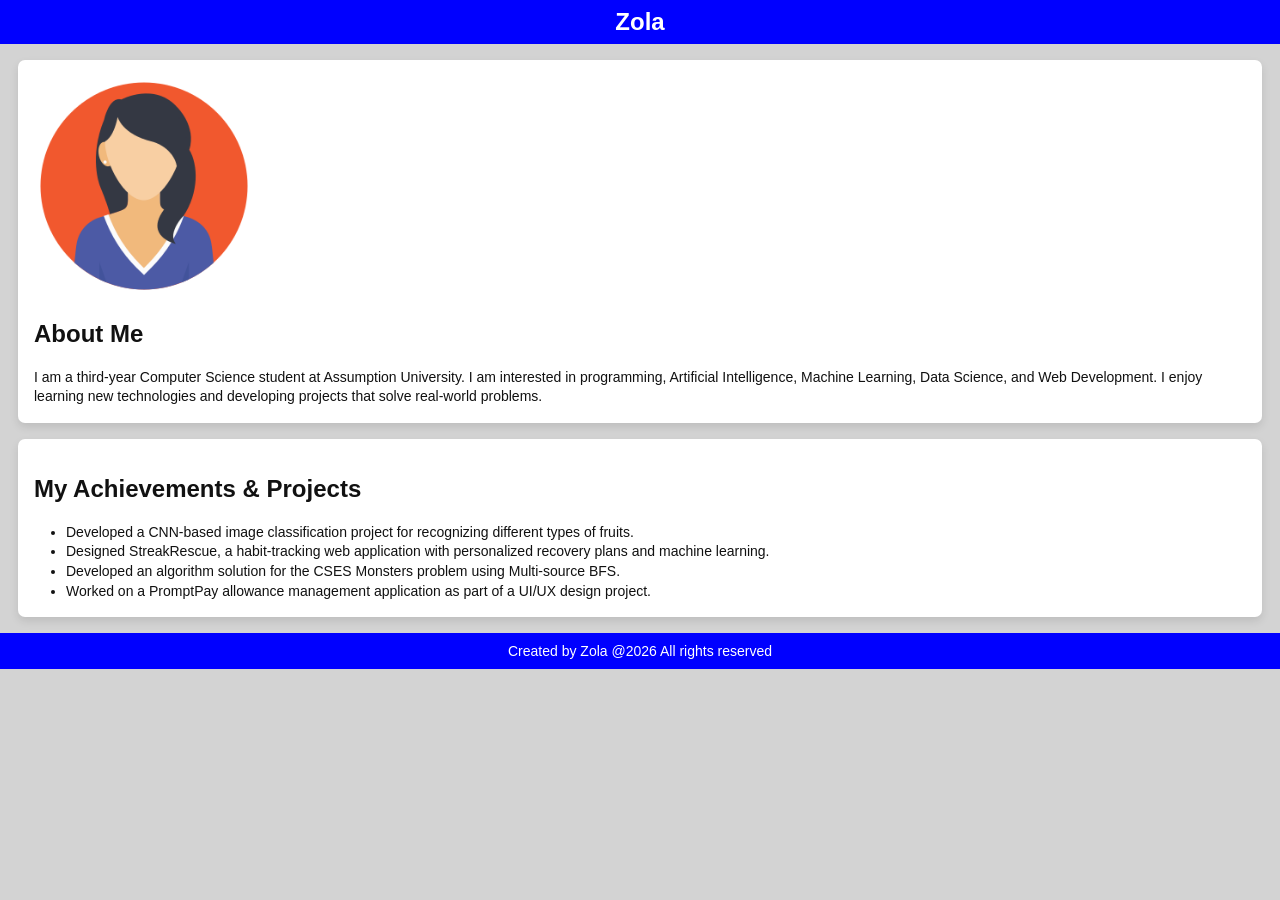
<file: index.html>
<!DOCTYPE html>

<html lang="en">

<head>

<meta charset="UTF-8">
<meta name="viewport" content="width=device-width, initial-scale=1.0">

<title>My Profile</title>

<link rel="stylesheet" href="style.css">

</head>

<body>

    <header>

        <h1>Zola</h1>

    </header>

    <div class="content">

        <section class="biography">

            <img src="photo.png" height="220">

            <h2>About Me</h2>

            <p>
                I am a third-year Computer Science student at Assumption University.
                I am interested in programming, Artificial Intelligence,
                Machine Learning, Data Science, and Web Development.
                I enjoy learning new technologies and developing projects
                that solve real-world problems.
            </p>

        </section>

        <section class="achievements">

            <h2>My Achievements & Projects</h2>

            <ul>

                <li>Developed a CNN-based image classification project
                    for recognizing different types of fruits.</li>

                <li>Designed StreakRescue, a habit-tracking web application
                    with personalized recovery plans and machine learning.</li>

                <li>Developed an algorithm solution for the CSES Monsters
                    problem using Multi-source BFS.</li>

                <li>Worked on a PromptPay allowance management application
                    as part of a UI/UX design project.</li>

            </ul>

        </section>

    </div>

    <footer>

        <p>Created by Zola @2026 All rights reserved</p>

    </footer>

</body>

</html>
</file>
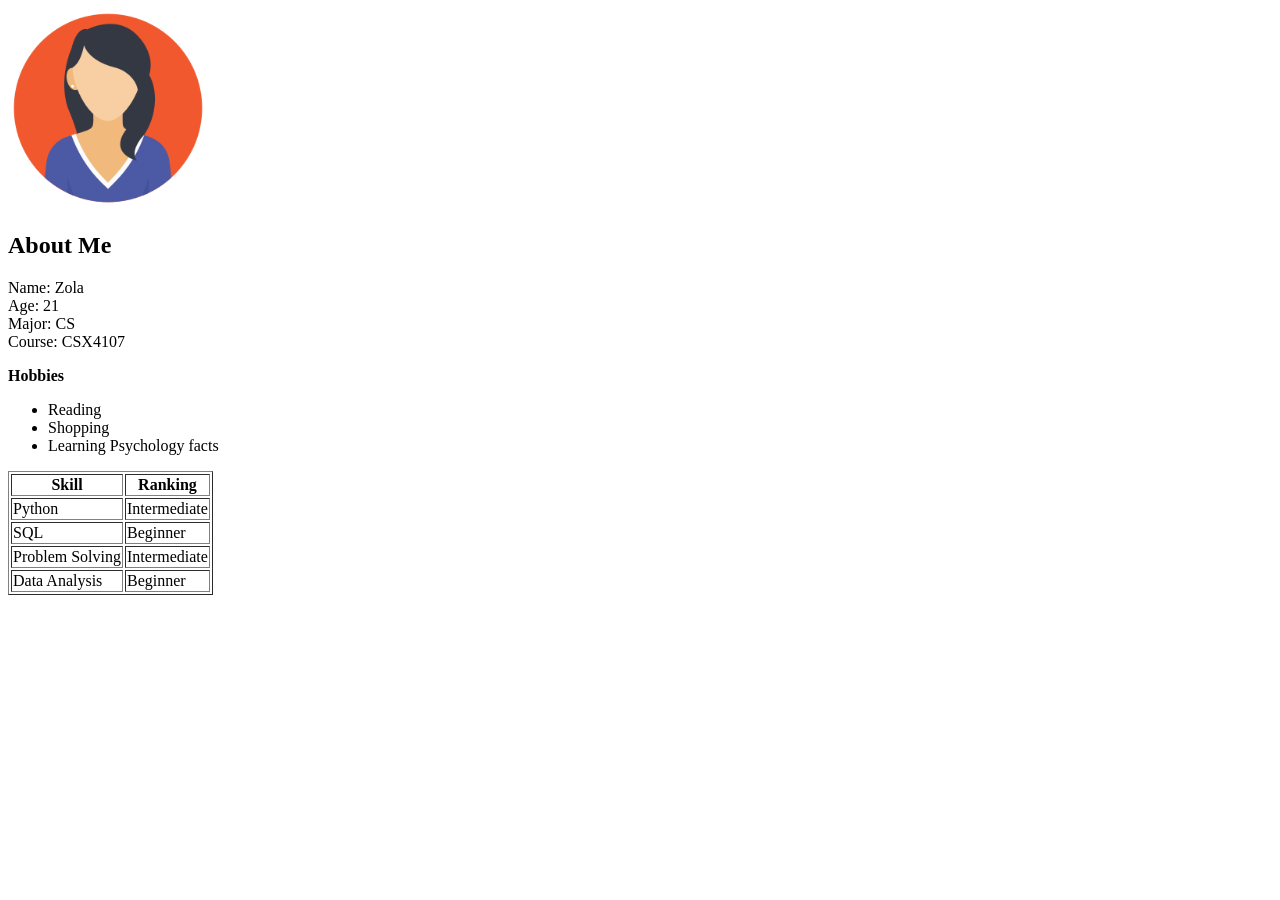
<file: index2.html>
<!DOCTYPE html>
<html>
  <body>
    <title>Name: Zola</title>
    <img src="photo.png" alt="My Photo" width="200" height="200" />
    <h2>About Me</h2>
    <p>
      Name: Zola<br/>
      Age: 21<br/>
      Major: CS<br/>
      Course: CSX4107
    </p>
    <section>
      <b>Hobbies</b>
      <ul>
        <li>Reading</li>
        <li>Shopping</li>
        <li>Learning Psychology facts</li>
      </ul>
    </section>
    <table border="1">
      <tr>
        <th>Skill</th>
        <th>Ranking</th>
      </tr>
      <tr>
        <td>Python</td>
        <td>Intermediate</td>
      </tr>
      <tr>
        <td>SQL</td>
        <td>Beginner</td>
      </tr>
      <tr>
        <td>Problem Solving</td>
        <td>Intermediate</td>
      </tr>
      <tr>
        <td>Data Analysis</td>
        <td>Beginner</td>
      </tr>
    </table>
  </body>
</html>
</file>
<file: style.css>
body {
    margin: 0;
    font-family: Arial, Helvetica, sans-serif;
    background-color: lightgray;
    color: #111;
}


header {
    background-color: blue;
    color: white;
    text-align: center;
    padding: 8px 12px;
}

header h1 {
    margin: 0;
    font-size: 24px;
}

.content {

    padding: 16px 18px 0;
}

.biography{
    
    background-color: white;
    padding: 16px;
    margin-bottom: 16px;
    border-radius: 7px;
    box-shadow: 0 4px 8px rgba(0, 0, 0, 0.1);
    transition: box-shadow 0.2s ease, transform 0.2s ease;

}
.achievements {
    background-color: white;
    padding: 16px;
    margin-bottom: 16px;
    border-radius: 7px;
    box-shadow: 0 4px 8px rgba(0, 0, 0, 0.1);
    transition: box-shadow 0.2s ease, transform 0.2s ease;
}






.biography p,
.achievements li {
    font-size: 14px;
    line-height: 1.4;
}

.biography p {
    margin: 0;
}

.achievements ul {
    margin: 0;
    padding-left: 32px;
}

footer {
    background-color: blue;
    color: white;
    text-align: center;
    padding: 10px 12px;
}

footer p {
    margin: 0;
    font-size: 14px;
}
</file>
